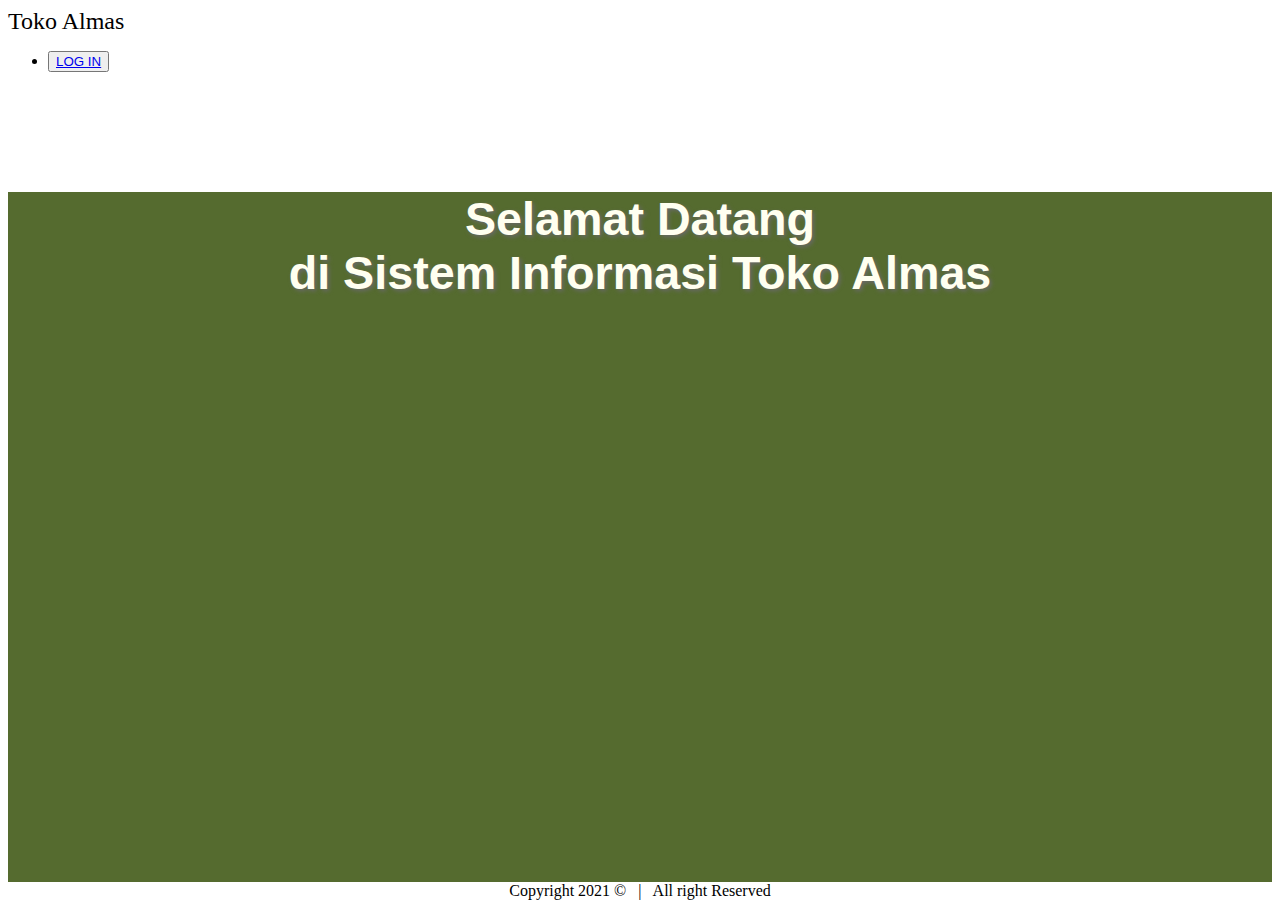
<file: index.html>
<!DOCTYPE html>
<html lang="en">
  <head>
    <meta charset="utf-8">
    <meta name="viewport" content="width=device-width, initial-scale=1, shrink-to-fit=no">
    <link rel="stylesheet" href="https://cdn.jsdelivr.net/npm/bootstrap@4.5.3/dist/css/bootstrap.min.css" integrity="sha384-TX8t27EcRE3e/ihU7zmQxVncDAy5uIKz4rEkgIXeMed4M0jlfIDPvg6uqKI2xXr2" crossorigin="anonymous">
    <link rel="stylesheet" type="text/css" href="style.css">
    <script src="https://code.jquery.com/jquery-3.5.1.slim.min.js" integrity="sha384-DfXdz2htPH0lsSSs5nCTpuj/zy4C+OGpamoFVy38MVBnE+IbbVYUew+OrCXaRkfj" crossorigin="anonymous"></script>
    <script src="https://cdn.jsdelivr.net/npm/bootstrap@4.5.3/dist/js/bootstrap.bundle.min.js" integrity="sha384-ho+j7jyWK8fNQe+A12Hb8AhRq26LrZ/JpcUGGOn+Y7RsweNrtN/tE3MoK7ZeZDyx" crossorigin="anonymous"></script>
    <title>Sistem Informasi Toko Almas</title>
  </head>
  <body>
    <header>
        <nav class="navbar navbar-expand-lg navbar-light bg-transparent">
            <a class="navbar-brand text-black" >Toko Almas</a>
            <div class="collapse navbar-collapse" id="navbarSupportedContent">
                <ul class="navbar-nav ml-auto">
                    <li class="nav-item">
                        <button type="button" class="btn btn-light"><a href="login.php">LOG IN</a></button>
                    </li>
                </ul>
            </div>
        </nav>
        <div class="jumbotron jumbotron-fluid">
          <div class="container">
            <h1 class="display-4">Selamat Datang<br>di Sistem Informasi Toko Almas</h1>
          </div>
        </div>
    </header>
   
  </body>

  <footer>
        <div class='footer-left' style="text-align: center;">
          Copyright 2021 &#169;  &nbsp;&nbsp;|&nbsp;&nbsp;  All right Reserved
        </div>   
    </footer>
  
</html>
</file>
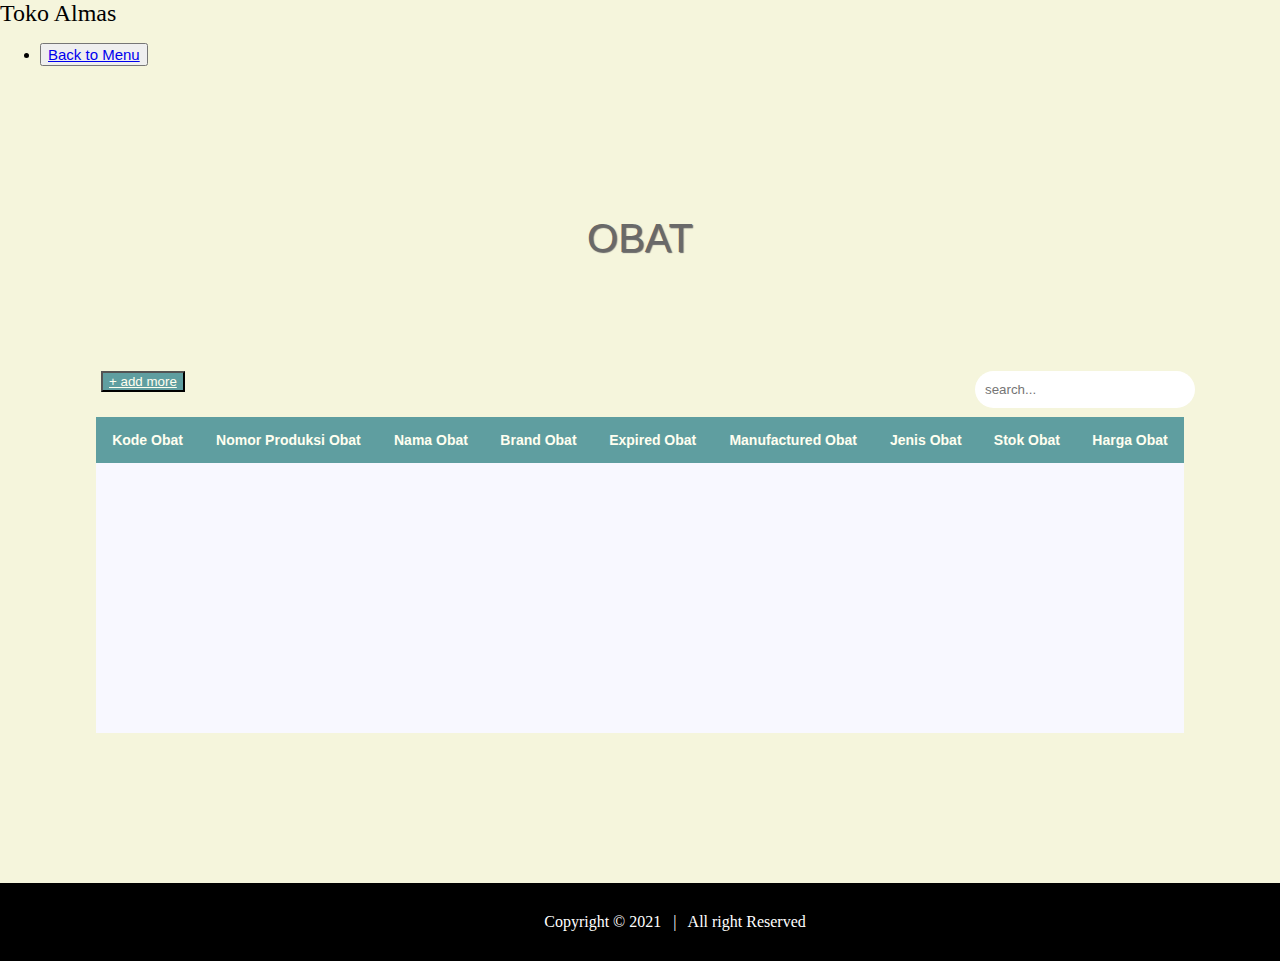
<file: halobat.html>
<!DOCTYPE html>
<html lang="en">
  <head>
    <meta charset="utf-8">
    <meta name="viewport" content="width=device-width, initial-scale=1, shrink-to-fit=no">
    <link rel="stylesheet" href="https://cdn.jsdelivr.net/npm/bootstrap@4.5.3/dist/css/bootstrap.min.css" integrity="sha384-TX8t27EcRE3e/ihU7zmQxVncDAy5uIKz4rEkgIXeMed4M0jlfIDPvg6uqKI2xXr2" crossorigin="anonymous">
    <link rel="stylesheet" type="text/css" href="styleobat.css">
    <script src="https://code.jquery.com/jquery-3.5.1.slim.min.js" integrity="sha384-DfXdz2htPH0lsSSs5nCTpuj/zy4C+OGpamoFVy38MVBnE+IbbVYUew+OrCXaRkfj" crossorigin="anonymous"></script>
    <script src="https://cdn.jsdelivr.net/npm/bootstrap@4.5.3/dist/js/bootstrap.bundle.min.js" integrity="sha384-ho+j7jyWK8fNQe+A12Hb8AhRq26LrZ/JpcUGGOn+Y7RsweNrtN/tE3MoK7ZeZDyx" crossorigin="anonymous"></script>
    <title>Halaman Login | Sistem Informasi Toko Almas</title>
  </head>
  <body>
    <header>
        <nav class="navbar navbar-expand-lg navbar-light bg-transparent">
            <a class="navbar-brand text-black" >Toko Almas</a>
            <div class="collapse navbar-collapse" id="navbarSupportedContent">
                <ul class="navbar-nav ml-auto">
                    <li class="nav-item">
                        <button type="button" class="btn btn-light"><a href="menu.html" style="font-size: 15px;">Back to Menu</a></button>
                    </li>
                </ul>
            </div>
        </nav>
    </header>
    
    <p>OBAT</p>
    <button type="button" class="btn btn-info" style="margin-top: 70px; margin-left: 101px; background-color: CadetBlue;"> <a href="tambahobat.html" style="color: Ivory;">+ add more</a></button> 

    <div class="box">
        <input type="text" class="input" placeholder="search...">
    </div>

    <table align="center">
      <tr>
        <th>Kode Obat</th>
        <th>Nomor Produksi Obat</th> 
        <th>Nama Obat</th>
        <th>Brand Obat</th>
        <th>Expired Obat</th>
        <th>Manufactured Obat</th>
        <th>Jenis Obat</th>
        <th>Stok Obat</th>
        <th>Harga Obat</th>
      </tr>
      <tr>
        <td></td>
        <td></td>
        <td></td>
        <td></td>
        <td></td>
        <td></td>
        <td></td>
        <td></td>
        <td></td>
      </tr>
      <tr>
        <td></td>
        <td></td>
        <td></td>
        <td></td>
        <td></td>
        <td></td>
        <td></td>
        <td></td>
        <td></td>
      </tr>
      <tr>
        <td></td>
        <td></td>
        <td></td>
        <td></td>
        <td></td>
        <td></td>
        <td></td>
        <td></td>
        <td></td>
      </tr>
      <tr>
        <td></td>
        <td></td>
        <td></td>
        <td></td>
        <td></td>
        <td></td>
        <td></td>
        <td></td>
        <td></td>
      </tr>
      <tr>
        <td></td>
        <td></td>
        <td></td>
        <td></td>
        <td></td>
        <td></td>
        <td></td>
        <td></td>
        <td></td>
      </tr>
      <tr>
        <td></td>
        <td></td>
        <td></td>
        <td></td>
        <td></td>
        <td></td>
        <td></td>
        <td></td>
        <td></td>
      </tr>
      <tr>
        <td></td>
        <td></td>
        <td></td>
        <td></td>
        <td></td>
        <td></td>
        <td></td>
        <td></td>
        <td></td>
      </tr>
      <tr>
        <td></td>
        <td></td>
        <td></td>
        <td></td>
        <td></td>
        <td></td>
        <td></td>
        <td></td>
        <td></td>
      </tr>
      <tr>
        <td></td>
        <td></td>
        <td></td>
        <td></td>
        <td></td>
        <td></td>
        <td></td>
        <td></td>
        <td></td>
      </tr>
    </table>
  </body>
  <footer>
        <div class='footer-left' style="text-align: center;">
          Copyright  &#169; 2021 &nbsp;&nbsp;|&nbsp;&nbsp;  All right Reserved
        </div>   
    </footer>
</html>
</file>
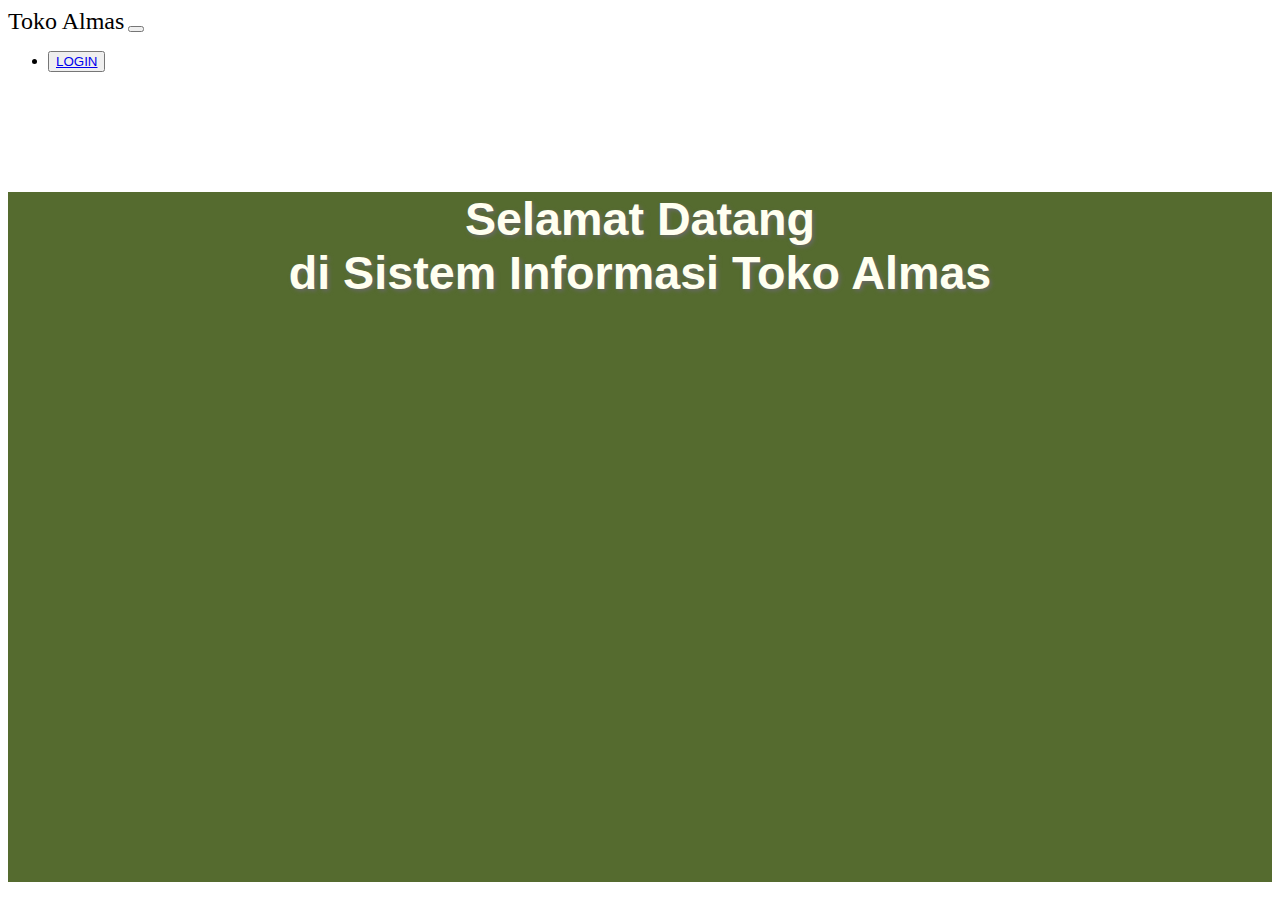
<file: indexkedua.html>
<!DOCTYPE html>
<html lang="en">
  <head>
    <meta charset="utf-8">
    <meta name="viewport" content="width=device-width, initial-scale=1, shrink-to-fit=no">
    <link rel="stylesheet" href="https://cdn.jsdelivr.net/npm/bootstrap@4.5.3/dist/css/bootstrap.min.css" integrity="sha384-TX8t27EcRE3e/ihU7zmQxVncDAy5uIKz4rEkgIXeMed4M0jlfIDPvg6uqKI2xXr2" crossorigin="anonymous">
    <link rel="stylesheet" type="text/css" href="style.css">
    <script src="https://code.jquery.com/jquery-3.5.1.slim.min.js" integrity="sha384-DfXdz2htPH0lsSSs5nCTpuj/zy4C+OGpamoFVy38MVBnE+IbbVYUew+OrCXaRkfj" crossorigin="anonymous"></script>
    <script src="https://cdn.jsdelivr.net/npm/bootstrap@4.5.3/dist/js/bootstrap.bundle.min.js" integrity="sha384-ho+j7jyWK8fNQe+A12Hb8AhRq26LrZ/JpcUGGOn+Y7RsweNrtN/tE3MoK7ZeZDyx" crossorigin="anonymous"></script>
    <title>Sistem Informasi Toko Almas</title>
  </head>
  <body>
    <header>
        <nav class="navbar navbar-expand-lg navbar-dark bg-transparent">
            <a class="navbar-brand text-white" >Toko Almas</a>
                <button class="navbar-toggler navbar-toggler-right" type="button" data-toggle="collapse" data-target="#navbarSupportedContent" aria-controls="navbarSupportedContent" aria-expanded="false" aria-label="Toggle navigation">
                    <span class="navbar-toggler-icon"></span>
                </button>
            <div class="collapse navbar-collapse" id="navbarSupportedContent">
                <ul class="navbar-nav ml-auto">
                    <li class="nav-item">
                        <button type="button" class="btn btn-light"><a href="login.php">LOGIN</a></button>
                    </li>
                </ul>
            </div>
        </nav>
        <div class="jumbotron jumbotron-fluid">
          <div class="container">
            <h1 class="display-4">Selamat Datang<br>di Sistem Informasi Toko Almas</h1>
          </div>
        </div>
    </header>
   
  </body>
</html>
</file>
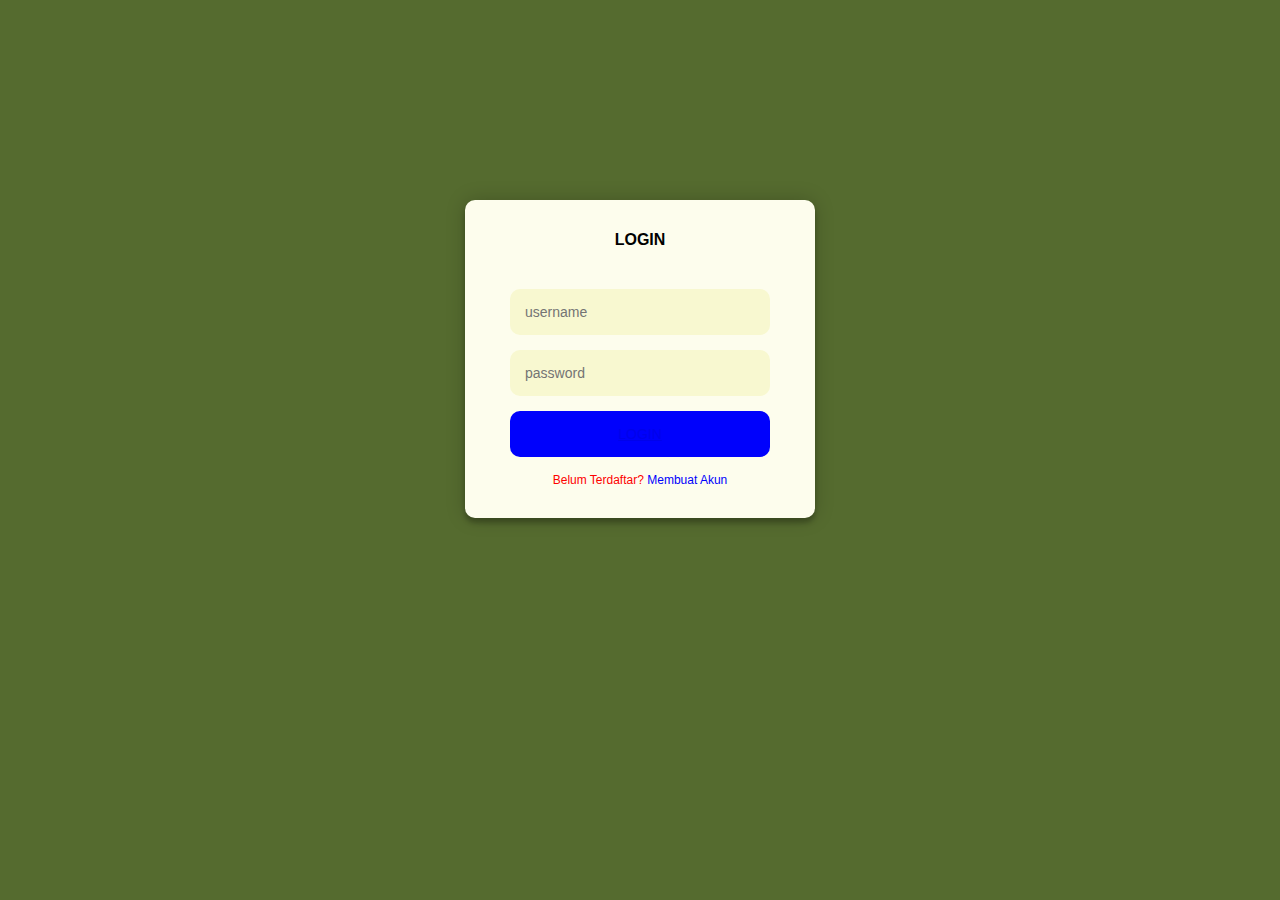
<file: logindua.html>
<!DOCTYPE html>
<html lang="en">
  <head>
    <meta charset="utf-8">
    <meta name="viewport" content="width=device-width, initial-scale=1, shrink-to-fit=no">
    <link rel="stylesheet" href="https://cdn.jsdelivr.net/npm/bootstrap@4.5.3/dist/css/bootstrap.min.css" integrity="sha384-TX8t27EcRE3e/ihU7zmQxVncDAy5uIKz4rEkgIXeMed4M0jlfIDPvg6uqKI2xXr2" crossorigin="anonymous">
    <link rel="stylesheet" type="text/css" href="stylepage2.css">
    <script src="https://code.jquery.com/jquery-3.5.1.slim.min.js" integrity="sha384-DfXdz2htPH0lsSSs5nCTpuj/zy4C+OGpamoFVy38MVBnE+IbbVYUew+OrCXaRkfj" crossorigin="anonymous"></script>
    <script src="https://cdn.jsdelivr.net/npm/bootstrap@4.5.3/dist/js/bootstrap.bundle.min.js" integrity="sha384-ho+j7jyWK8fNQe+A12Hb8AhRq26LrZ/JpcUGGOn+Y7RsweNrtN/tE3MoK7ZeZDyx" crossorigin="anonymous"></script>
    <title>Halaman Login</title>
  </head>
  <body>
    <div class="form">
    <h4>LOGIN</h4><br>
    <form>
        <input type="text" name="username" placeholder="username">
        <input type="password" name="password" placeholder="password">
        <button> <a href="menu.html">Login</a></button>
        <p class="message">Belum Terdaftar? <a href="signup.html">Membuat Akun</a></p>
    </form>
    </div>
  </body>
</html>
</file>
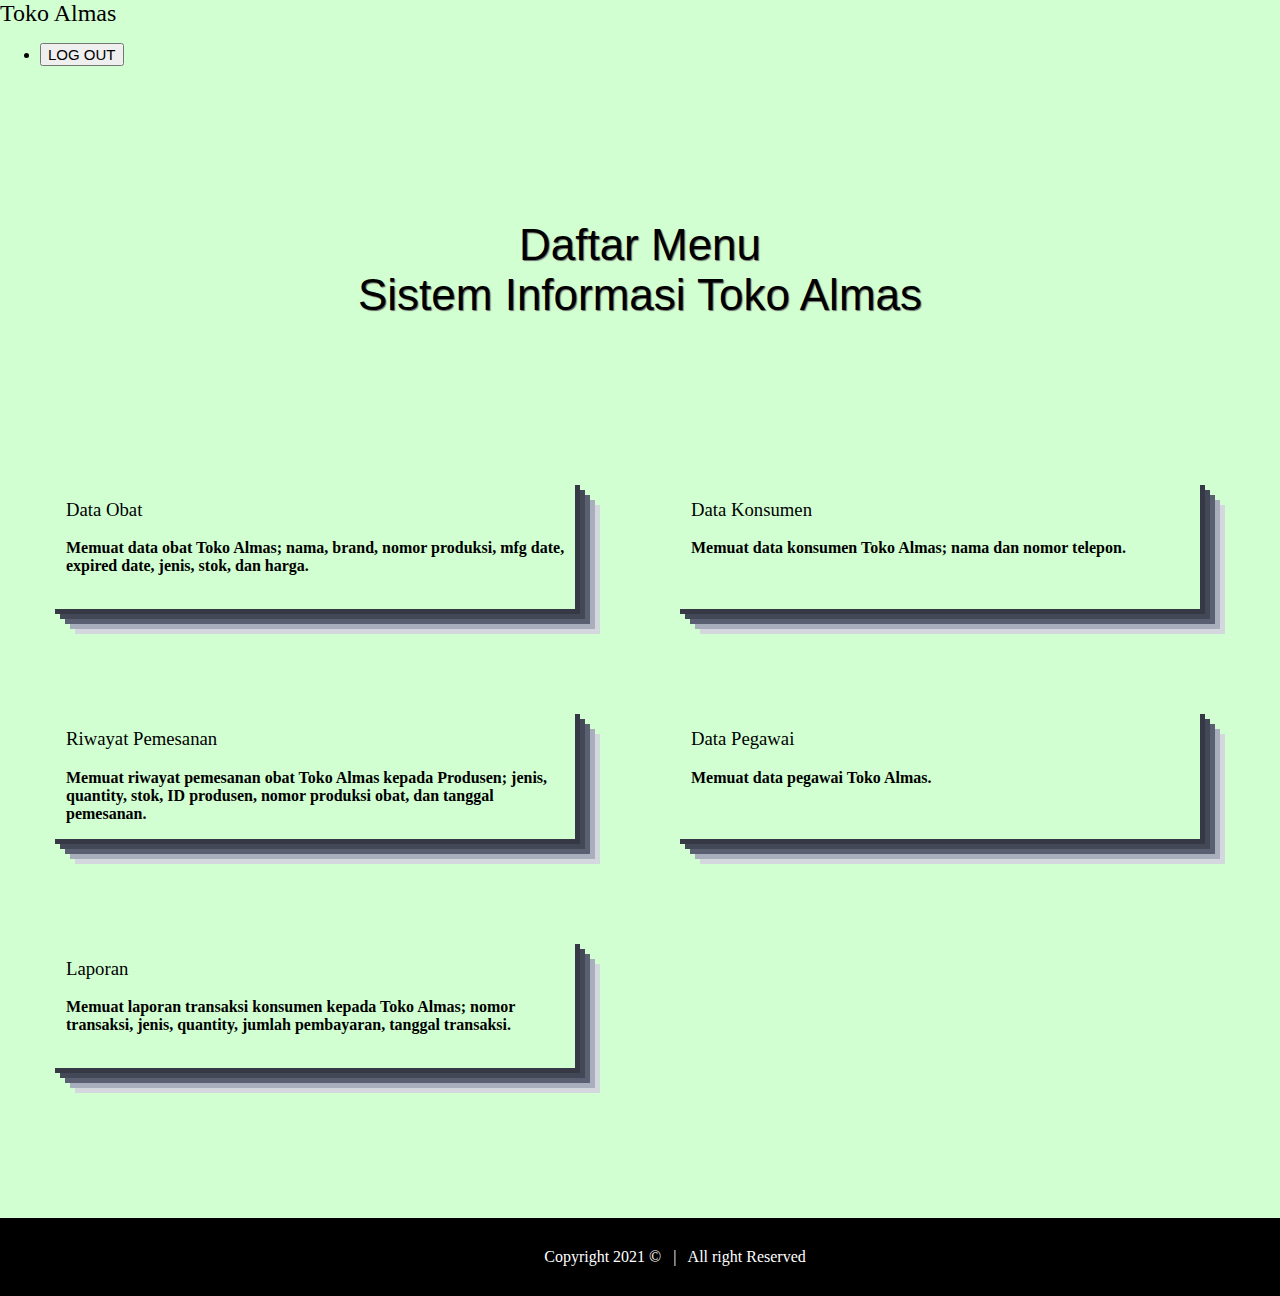
<file: menu.html>
<?php
session_start();

if( !isset($_SESSION["login"]) ){
    header("Location: indexkedua.html");
    exit;
}

?>

<!DOCTYPE html>
<html lang="en">
<head>
  <head>
    <meta charset="utf-8">
    <meta name="viewport" content="width=device-width, initial-scale=1, shrink-to-fit=no">
    <link rel="stylesheet" href="https://cdn.jsdelivr.net/npm/bootstrap@4.5.3/dist/css/bootstrap.min.css" integrity="sha384-TX8t27EcRE3e/ihU7zmQxVncDAy5uIKz4rEkgIXeMed4M0jlfIDPvg6uqKI2xXr2" crossorigin="anonymous">
    <link rel="stylesheet" type="text/css" href="stylemenu.css">
    <script src="https://code.jquery.com/jquery-3.5.1.slim.min.js" integrity="sha384-DfXdz2htPH0lsSSs5nCTpuj/zy4C+OGpamoFVy38MVBnE+IbbVYUew+OrCXaRkfj" crossorigin="anonymous"></script>
    <script src="https://cdn.jsdelivr.net/npm/bootstrap@4.5.3/dist/js/bootstrap.bundle.min.js" integrity="sha384-ho+j7jyWK8fNQe+A12Hb8AhRq26LrZ/JpcUGGOn+Y7RsweNrtN/tE3MoK7ZeZDyx" crossorigin="anonymous"></script>

  </head>
  <title>MENU | Sistem Informasi Toko Almas</title>
</head>
  <body>
    <header>
        <nav class="navbar navbar-expand-lg navbar-light bg-transparent">
            <a class="navbar-brand text-black" >Toko Almas</a>
            <div class="collapse navbar-collapse" id="navbarSupportedContent">
                <ul class="navbar-nav ml-auto">
                    <li class="nav-item">
                        <button type="button" class="btn btn-light"><a href="index.html" style="font-size: 15px;">LOG OUT</a></button>
                    </li>
                </ul>
            </div>
        </nav>
    </header>

    <div class="container" id="project-1">
    <p style="text-align: center; padding-top: 110px; color: Black; text-shadow: 1px 1px 1px #696969;font-family: Arial, Sans-serif; font-size: 44px;">Daftar Menu<br>Sistem Informasi Toko Almas
    </p>
  </div>
  <div class="projects" id="projects">
    <div class="Grid">
      <a data-aos="fade-up" href="index.php" target="_blank" class="card">
        <h3 class="title">Data Obat</h3>
        <p class="desc">Memuat data obat Toko Almas; nama, brand, nomor produksi, mfg date, expired date, jenis, stok, dan harga. <br><br></p>
      </a>

      <a data-aos="fade-up"href="konsumen.php" target="_blank" class="card">
        <h3 class="title">Data Konsumen</h3>
        <p class="desc">Memuat data konsumen Toko Almas; nama dan nomor telepon. </p>
      </a>

      <a data-aos="fade-up"href="pesananobat" target="_blank" class="card">
        <h3 class="title">Riwayat Pemesanan</h3>
        <p class="desc">Memuat riwayat pemesanan obat Toko Almas kepada Produsen; jenis, quantity, stok, ID produsen, nomor produksi obat, dan tanggal pemesanan. </p>
      </a>

      <a data-aos="fade-up"href="pegawai.php" target="_blank" class="card">
        <h3 class="title">Data Pegawai</h3>
        <p class="desc">Memuat data pegawai Toko Almas. <br><br></p>
      </a>

      <a data-aos="fade-up"href="fakturpenjualan.php" target="_blank" class="card">
        <h3 class="title">Laporan</h3>
        <p class="desc">Memuat laporan transaksi konsumen kepada Toko Almas; nomor transaksi, jenis, quantity, jumlah pembayaran, tanggal transaksi. <br><br></p>
      </a>

    </div>
 
    <footer>
        <div class='footer-left' style="text-align: center;">
          Copyright 2021 &#169;  &nbsp;&nbsp;|&nbsp;&nbsp;  All right Reserved
        </div>   
    </footer>

  <script src="https://unpkg.com/aos@2.3.1/dist/aos.js"></script>
  <script> AOS.init(); </script>

  </body>
</html>
</file>
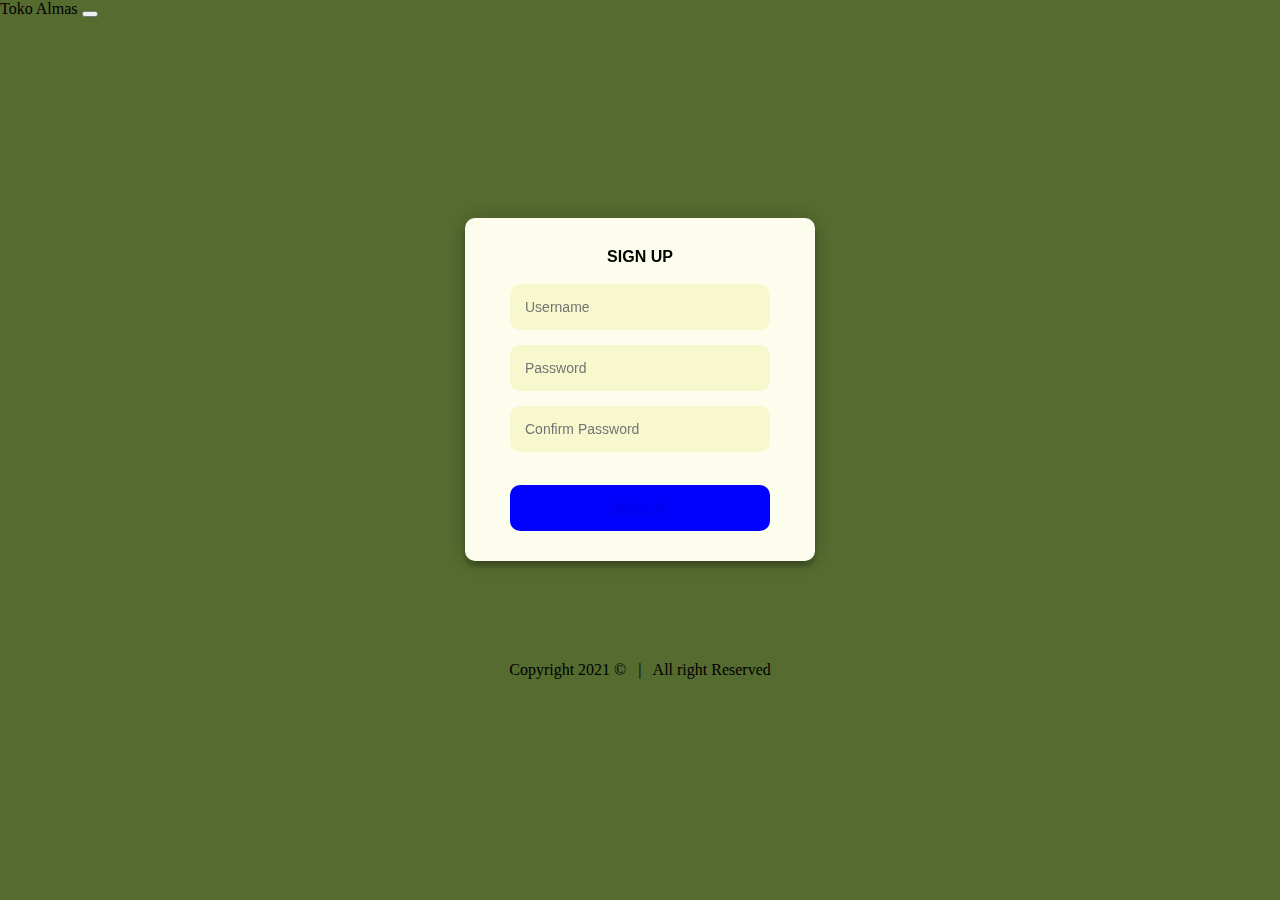
<file: signup.html>
<!DOCTYPE html>
<html lang="en">
  <head>
    <meta charset="utf-8">
    <meta name="viewport" content="width=device-width, initial-scale=1, shrink-to-fit=no">
    <link rel="stylesheet" href="https://cdn.jsdelivr.net/npm/bootstrap@4.5.3/dist/css/bootstrap.min.css" integrity="sha384-TX8t27EcRE3e/ihU7zmQxVncDAy5uIKz4rEkgIXeMed4M0jlfIDPvg6uqKI2xXr2" crossorigin="anonymous">
    <link rel="stylesheet" type="text/css" href="stylepage2.css">
    <script src="https://code.jquery.com/jquery-3.5.1.slim.min.js" integrity="sha384-DfXdz2htPH0lsSSs5nCTpuj/zy4C+OGpamoFVy38MVBnE+IbbVYUew+OrCXaRkfj" crossorigin="anonymous"></script>
    <script src="https://cdn.jsdelivr.net/npm/bootstrap@4.5.3/dist/js/bootstrap.bundle.min.js" integrity="sha384-ho+j7jyWK8fNQe+A12Hb8AhRq26LrZ/JpcUGGOn+Y7RsweNrtN/tE3MoK7ZeZDyx" crossorigin="anonymous"></script>
    <title>Halaman Registrasi | Sistem Informasi Toko Almas</title>
  </head>
  <body>
    <header>
        <nav class="navbar navbar-expand-lg navbar-light bg-transparent">
            <a class="navbar-brand text-black" >Toko Almas</a>
                <button class="navbar-toggler navbar-toggler-right" type="button" data-toggle="collapse" data-target="#navbarSupportedContent" aria-controls="navbarSupportedContent" aria-expanded="false" aria-label="Toggle navigation">
                    <span class="navbar-toggler-icon"></span>
                </button>
        </nav>
    </header>
    <div class="form">
    <h4 style="margin-top: 20px; margin-bottom: 0px;">SIGN UP</h4><br>
    <form>
        <input type="text" name="username" placeholder="Username">
        <input type="password" name="password" placeholder="Password">
        <input type="password" name="password" placeholder="Confirm Password">
    </form>
    <br>
    <form>
        <button><a href="menu.html">Sign Up</a></button>
    </form>
    </div>
  </body>
  <footer>
        <div class='footer-left' style="text-align: center;">
          Copyright 2021 &#169;  &nbsp;&nbsp;|&nbsp;&nbsp;  All right Reserved
        </div>   
    </footer>
</html>
</file>
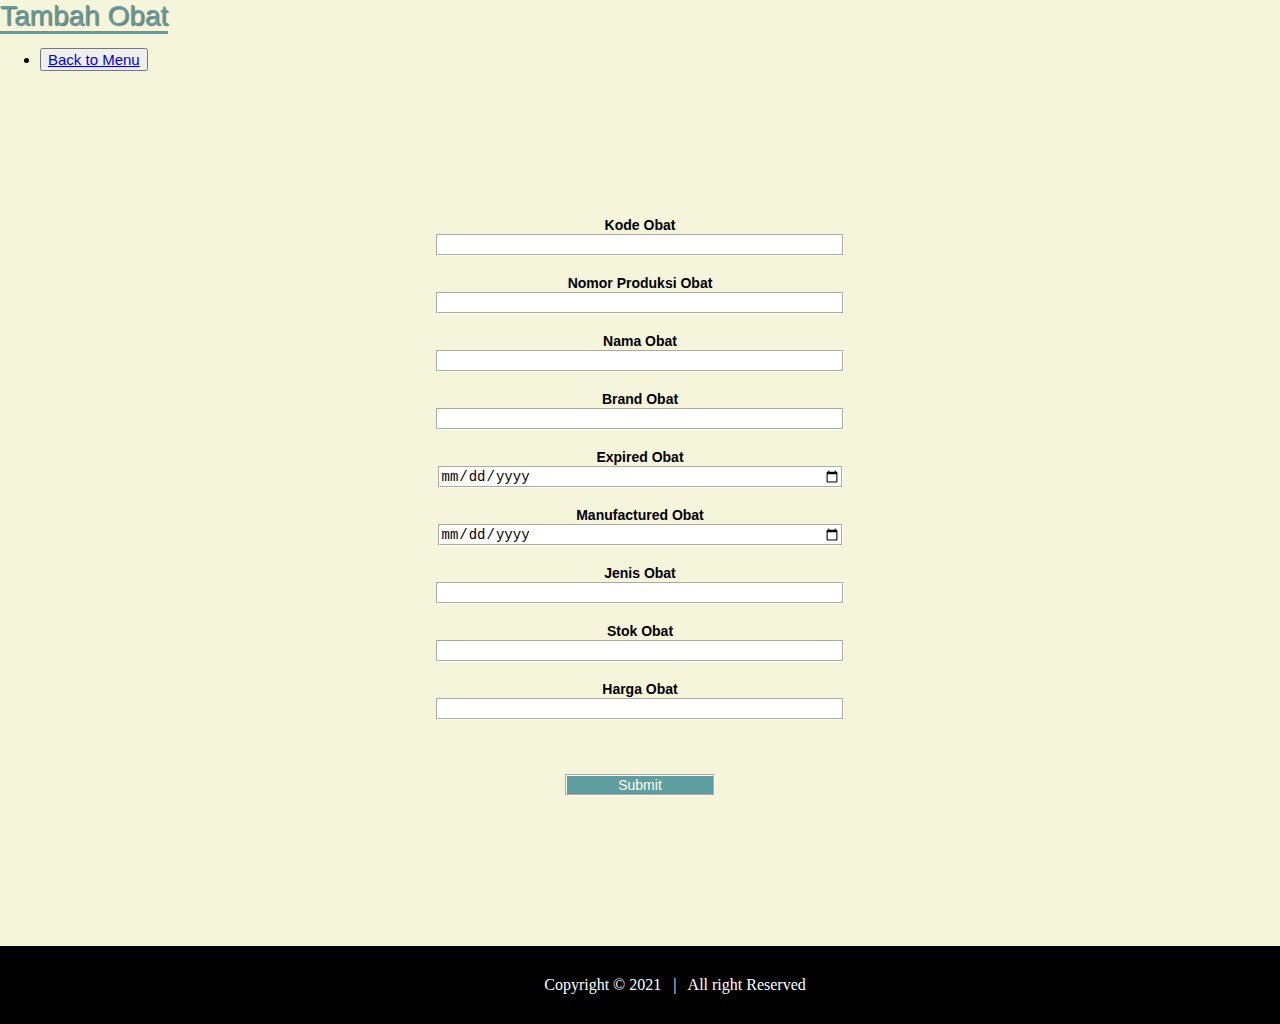
<file: tambahobat.html>
<!DOCTYPE html>
<html lang="en">
  <head>
    <meta charset="utf-8">
    <meta name="viewport" content="width=device-width, initial-scale=1, shrink-to-fit=no">
    <link rel="stylesheet" href="https://cdn.jsdelivr.net/npm/bootstrap@4.5.3/dist/css/bootstrap.min.css" integrity="sha384-TX8t27EcRE3e/ihU7zmQxVncDAy5uIKz4rEkgIXeMed4M0jlfIDPvg6uqKI2xXr2" crossorigin="anonymous">
    <link rel="stylesheet" type="text/css" href="styletambahobat.css">
    <script src="https://code.jquery.com/jquery-3.5.1.slim.min.js" integrity="sha384-DfXdz2htPH0lsSSs5nCTpuj/zy4C+OGpamoFVy38MVBnE+IbbVYUew+OrCXaRkfj" crossorigin="anonymous"></script>
    <script src="https://cdn.jsdelivr.net/npm/bootstrap@4.5.3/dist/js/bootstrap.bundle.min.js" integrity="sha384-ho+j7jyWK8fNQe+A12Hb8AhRq26LrZ/JpcUGGOn+Y7RsweNrtN/tE3MoK7ZeZDyx" crossorigin="anonymous"></script>
    <title>Tambah Obat | Sistem Informasi Toko Almas</title>
  </head>
  <body>
    <header>
        <nav class="navbar navbar-expand-lg navbar-light bg-transparent">
            <a class="navbar-brand text-black" style="font-size: 28px; color: CadetBlue; text-shadow: 1px 1px 1px #696969; font-family: Arial, Sans-serif; border-bottom-style: solid; border-style: CadetBlue; " >Tambah Obat</a>
            <div class="collapse navbar-collapse" id="navbarSupportedContent">
                <ul class="navbar-nav ml-auto">
                    <li class="nav-item">
                        <button type="button" class="btn btn-light"><a href="menu.html" style="font-size: 15px;">Back to Menu</a></button>
                    </li>
                </ul>
            </div>
        </nav>
    </header>
    

        <form align="center" action="/action_page.php" method="POST" style="margin-top: 145px; margin-bottom: 30px;">
          <label for="fname">Kode Obat</label><br>
          <input type="text" id="kode" name="kode"><br><br>
          <label for="lname">Nomor Produksi Obat</label><br>
          <input type="text" id="nomor" name="nomor"><br><br>
          <label for="lname">Nama Obat</label><br>
          <input type="text" id="nama" name="nama"><br><br>
          <label for="lname">Brand Obat</label><br>
          <input type="text" id="brand" name="brand"><br><br>
          <label for="lname">Expired Obat</label><br>
          <input type="date" id="exp" name="exp"><br><br>
          <label for="lname">Manufactured Obat</label><br>
          <input type="date" id="mfg" name="mfg"><br><br>
          <label for="lname">Jenis Obat</label><br>
          <input type="text" id="jenis" name="jenis"><br><br>
          <label for="lname">Stok Obat</label><br>
          <input type="text" id="stok" name="stok"><br><br>
          <label for="lname">Harga Obat</label><br>
          <input type="text" id="harga" name="harga"><br><br><br><br>
          <input type="submit" value="Submit" style="width: 150px; background-color: CadetBlue; color: Ivory;">
        </form>

  </body>
  <footer>
        <div class='footer-left' style="text-align: center;">
          Copyright  &#169; 2021 &nbsp;&nbsp;|&nbsp;&nbsp;  All right Reserved
        </div>   
    </footer>
</html>
</file>
<file: style.css>
.jumbotron {
	background-color: DarkOliveGreen;
	background-size: cover;
	height: 690px;
	margin-top: -90px;
}
.jumbotron .display-4 {
	color: Ivory;
	text-align: center;
	text-shadow: 2px 2px 4px #696969;
	font-size: 35pt;
	font-family: Arial, Sans-serif;
	margin-top: 210px;
}
.navbar-brand {
	font-size: 18pt;
}
</file>
<file: styleobat.css>
.navbar-brand{
	font-size: 24px;
}
body {
	padding: 0;
	margin: 0;
	background-color: Beige;
}

p {
	text-align: center;
	padding-top: 110px; 
	color: DimGrey; 
	text-shadow: 1px 1px 1px #696969;
	font-family: Arial, Sans-serif; 
	font-size: 40px;
}

table, th, td {
	text-align: center;
	border: 1px Ivory;
	border-collapse: collapse;
}

th {
	background-color: CadetBlue;
	color: Ivory;
	font-family: Arial, Helvetica, sans-serif;;
	font-size: 14px;
}

td {
	background-color: GhostWhite;
	font-size: 14px;
}

th, td {
  padding: 15px;
}

table {
	margin-top: 25px;
	margin-bottom: 20px;
	width: 85%;
}

footer {
    background-color: black;
    color: white;
    font-family: 'EB Garamond';
    padding: 30px 30px 30px 100px;
    margin-top: 150px;
}

.box {
	float: right;
	margin-right: 5px;
	width: 300px;
	border-radius: 40px;
	height: 32px;
	margin-top: 70px;
}
.input {
	outline: none;
	height: 35px;
	width: 200px;
	border-radius: 40px;
	border: 0;
	padding-left: 10px;
	padding-right: 10px;
}
</file>
<file: stylepage2.css>
body {
	padding: 0;
	margin: 0;
	background-color: DarkOliveGreen;
}

.form{
	font-family: "Roboto", sans-serif;
	position: relative;
	z-index: 1;
	background-color: Ivory;
	opacity: 99%;
	max-width: 260px;
	margin: 200px auto 100px;
	padding: 10px 45px 30px 45px;
	text-align: center;
	box-shadow: 0 0 20px 0 rgba(0, 0, 0, 0.2), 0 5px 5px rgba(0, 0, 0, 0.24);
	border-radius: 10px;
}

.form p{
	font-size: 10px;
	padding: 1px;
	text-align: center;
}

.form input{
	outline: 0;
	border-radius: 10px;
	background-color: LightGoldenRodYellow;
	width: 100%;
	border: 0;
	margin: 0 0 15px;
	padding: 15px;
	box-sizing: border-box;
	font-size: 14px;
}

.form input:hover{
	background-color: Beige;
	transition: all 1s ease 0s;
}

.form input:focus{
	background-color: Beige;
	transition: all 1s ease 0s;
}

.form button{
	text-transform: uppercase;
	outline: 0;
	border-radius: 10px;
	background: Blue;
	width: 100%;
	border: 0;
	padding: 15px;
	color: Yellow;
	font-size: 14px;
	cursor: pointer;
} 

.form .message{
	margin: 15px 0 0;
	color: Red;
	font-size: 12px;
}

.form .message a{
	color: Blue;
	text-decoration: none;
}
</file>
<file: stylemenu.css>
body {
    margin: 0;
    background-color:   rgb(210, 255, 210);
}
a {
    text-decoration: none;
    color: black;
}

/* Header */
.navbar-brand {
    font-size: 24px;
}
header {
    margin-top: 0px;
}

/* Footer */
footer {
    background-color: black;
    color: white;
    font-family: 'EB Garamond';
    padding: 30px 30px 30px 100px;
    margin-top: 150px;
}
h2 {
    font-size: 30px;
    font-family: 'Lora';
    margin-bottom: 20px;
}

/* INDEX */
.awal {
    margin-bottom: 50px;
    color: black;
}
.carousel-inner {
    max-height: 500px;
}
#index2 {
    margin-bottom: 100px;
}
#why2 {
    margin-bottom: -270px;
}
#whyitmatters h2 {
    font-size: 30px;
}
#whyitmatters p {
    font-size: 16px;
    font-family: 'Lora';
    margin-bottom: 350px;
}
#whyitmatters img {
    margin-bottom:30px;
}
#index3 {
    margin-top: 100px;
    background-color: black;
    text-align: center;
    color: white;
    margin-bottom: 100px;
}
.videosection {
    padding: 50px;
    font-family: 'Lora';
    margin-top: 50px;
}
#index4 {
    align-items: center;
    text-align: center;
    color: black;
    position: relative;
}
#vertical-center {
/*  position: absolute;
    top: 50%;
    -ms-transform: translateY(-50%);
    transform: translateY(-50%);*/
    margin-top: 100px;
}
.vertical-center a:hover {
    color: #577284;
    text-decoration:none;
}

/* ABOUT US */
#prolog {
    color: black;
    margin-bottom: 100px;
    border-bottom: 1px solid #000;
}
#aus1 {
    margin-bottom: 80px;
}
#aus2 {
    background-color: #f1f1f3;
    margin-left: 150px;
    color: black;
    margin-bottom: 150px;
}
#aus3 {
    padding: 100px;
    font-size: 50px;
}
#aus4 {
    margin-top: 100px;
}
.aus7-1 {
    font-size: 60px;
    text-align: center;
    margin-bottom: 30px;
    border-bottom: 3px solid #000;
    padding-bottom: 30px;
}

/* Projects Article */
.projectsheader .container-fluid {
    height: 500px;
    background-repeat: no-repeat;
    background-size: cover;
    background position: center;
    margin-bottom: 100px;
}
.centered {
    color: white;
    position: absolute;
    top: 50%;
    left: 50%;
    transform: translate(-50%, -50%);
    font-size: 50px;
    text-align: center;
}
.article {
    padding: 0px 150px 150px 150px;
    font-size: 18px;
    color: black;
}
.bold {
    color:  #34568B;
}
.rambo {
    display: block;
    margin-left: auto;
    margin-right: auto;
    width: 50%;
}

/* Projects html */
#project-1 p {
    font-size: 50px;
    color: black;
    margin-bottom: 160px;
}
.Projects {
    padding: 50px 0px 300px 0px;
}

.Grid a {
    text-decoration: none;
    color: black;
}

.card {
    padding: 0px;
    text-align: left;
    color: #FDFDFD;
    position: relative; 
    text-align: left;
    transition-duration: 800ms;
    box-shadow: rgb(54, 57, 69) 5px 5px, 
    rgb(67, 72, 86) 10px 10px, rgb(90, 96, 114) 15px 15px,
    rgb(169, 174, 188) 20px 20px, rgb(212, 215, 221) 25px 25px;
}
.card .title, .desc {
    padding-left: 16px;
    font-weight: normal; 
}
.card:hover {
    /*transition: all 0.2s ease-out;*/
    top: -15px;
    background-color:  #FDFDFD;
}

.Grid {
    display: grid;
    padding: 0 80px 0 50px;
    grid-template-columns: repeat(2, 1fr);
    grid-gap: 100px;
}
.Grid p {
    font-family: 'Lora';
    font-weight: 600;
}

/* Donate */
.bgdonasi {
    background-image: url(bgdonasi.jpg);
    background-repeat: no-repeat;
    background-size: cover;
}
.col-sm-6 {
    color: #e6e6e6;
    margin-bottom: 150px;
}
#formdonasi {
    color: white;
    background-color: #282D3C;
}
#formdonasi p {
    font-size: 30px;
    font-family: 'EB Garamond';
    margin-bottom: 10px;
}
#value {
    width: 100px;
    height: 30px;
    border-radius: 5px;
    color: black;
    margin-bottom: 10px;
}
.col-sm-7 {
    padding: 50px 100px;
    font-size: 15px;
    font-family: 'Alegreya', serif;
}
.col-sm-7, .col-sm-5 {
    background-color: #282D3C;
}
.form1 input, textarea, select {
    margin-bottom: 30px;
    border-radius: 5px;
    width: 100%;
    color: black;
}
textarea {
    height: 50px;
}
input[type=submit] {
    width: 100%;
    position: relative;
    top: 50%;
    left: 50%;
    transform: translate(-50%, -50%);
    background-color: #EDF1FF;
    color: #282D3C;
    padding: 14px 20px;
    margin: 8px 0;
    border: none;
    border-radius: 5px;
    cursor: pointer;
}
#basabasi {
    margin-top: 100px;
    color: black;
    font-size: 15px;
}
.judul {
    font-size: 45px;
}

/* Responsive */
@media screen and (max-width: 640px) {
    .Grid {
        display: grid;
        padding: 0 5vw 0 5vw;
        grid-template-columns: auto;
        grid-gap: 8vh;
    }
    
    .card {
        padding: 0px;
        text-align: left;
        color: #FDFDFD;
        position: relative; 
        text-align: left;
        transition-duration: 800ms;
        box-shadow: rgb(90, 96, 114) 0px 2px 8px;
    }

}

@media screen and (max-width: 767px) {
    .vertical-center {
        text-align: center;
        margin-top: -50px;
    }

    #index3 iframe {
        width: 100%;
        height: 100%;
    }
    #judulawal {
        font-size: 35px;
        margin-bottom:30px;
    }
    .awal, #prolog, #aus1 {
        padding: 0 50px 0 50px;
    }
    #fotoawal img, #rowkedua img {
        display: none;
    }
    #rowaus, #rowketiga {
        padding: 20px;
    }
    #aus3 {
        padding: 20px 50px 20px 50px;
    }
    #aus2 {
        margin-left: 30px;
    }
}

@media screen and (max-width: 1209px) {
    #rowkedua img {
        width: 100%;
        height: 100%;
    }
}
</file>
<file: styletambahobat.css>
body {
	padding: 0;
	margin: 0;
	background-color: Beige;
}

input {
	font-size: 14px;
	width: 400px;
	border-style: groove;
	border-color: Ivory;
}

label {
	font-size: 14px;
	font-family: Arial, Sans-serif;
	color: Black;
	font-weight: bold;
}

footer {
    background-color: black;
    color: white;
    font-family: 'EB Garamond';
    padding: 30px 30px 30px 100px;
    margin-top: 150px;
}
</file>
